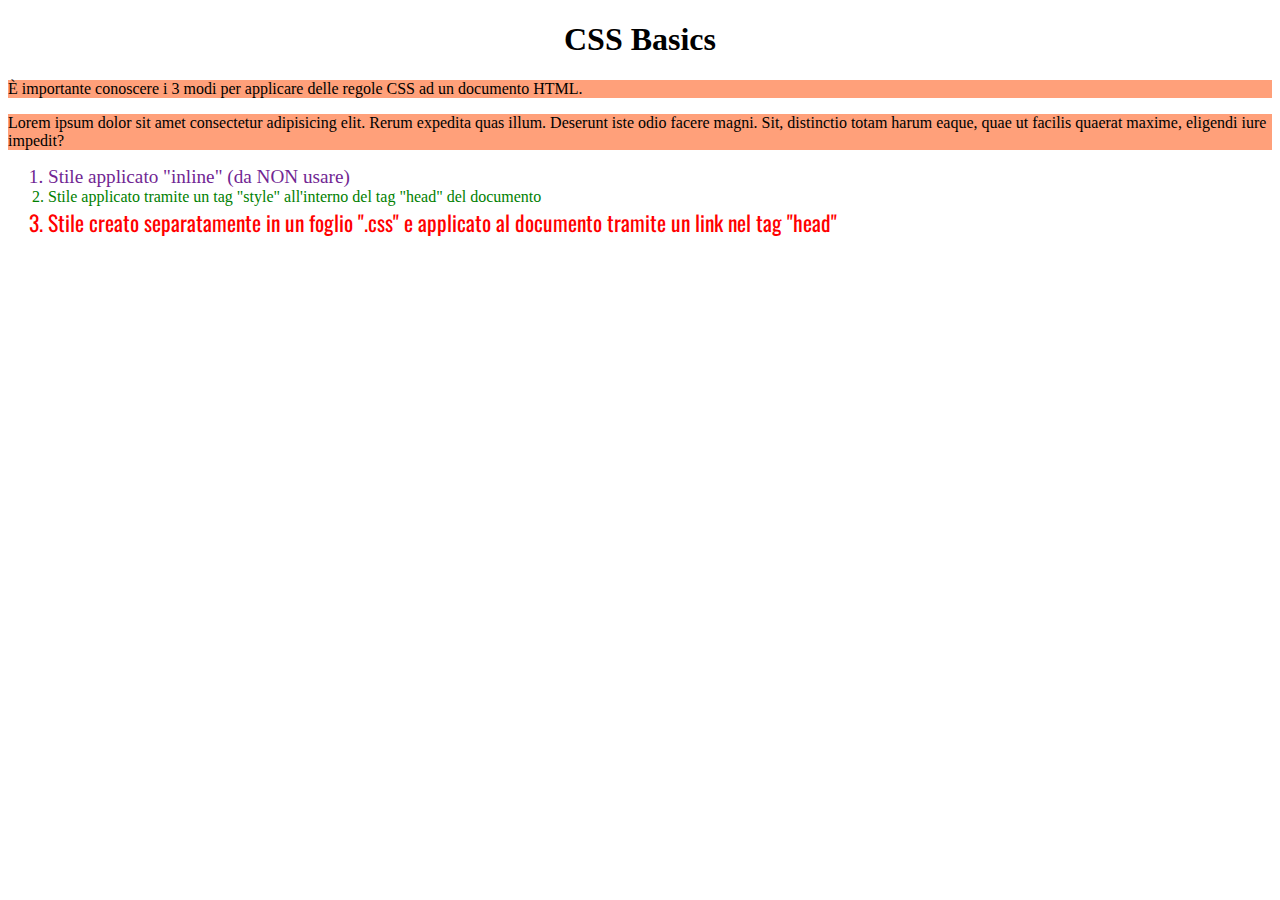
<file: index.html>
<!DOCTYPE html>
<html lang="en">
  <head>
    <meta charset="UTF-8" />
    <meta name="viewport" content="width=device-width, initial-scale=1.0" />
    <title>Introduzione CSS</title>
    <style>
      /* va inserito all'interno del tag "head" */
      /* questo è l'approccio n.2 */
      /* selettore: { regole } */
      p {
        color: white; /* colore del testo bianco */
        background-color: lightsalmon; /* colore dello sfondo arancione chiaro */
      }

      p {
        color: black; /* QUESTO COLOR VINCE SUL PRECEDENTE */
      }

      li {
        color: green;
      }
    </style>
    <!-- deve avere rel="stylesheet"!!! se non volete sbagliare, scorciatoia
     "link" e premo INVIO -->
    <!-- questi 3 link servono a importare un font da google font -->
    <link rel="preconnect" href="https://fonts.googleapis.com" />
    <link rel="preconnect" href="https://fonts.gstatic.com" crossorigin />
    <link
      href="https://fonts.googleapis.com/css2?family=Oswald:wght@200..700&display=swap"
      rel="stylesheet"
    />
    <link rel="stylesheet" href="./assets/style.css" />
  </head>
  <body>
    <header>
      <h1>CSS Basics</h1>
    </header>
    <main>
      <section>
        <!-- che cos'è una section? è un contenitore di blocco (un div) che 
             però separa semanticamente le porzioni del vostro contenuto -->
        <p>
          È importante conoscere i 3 modi per applicare delle regole CSS ad un
          documento HTML.
        </p>
        <p>
          Lorem ipsum dolor sit amet consectetur adipisicing elit. Rerum
          expedita quas illum. Deserunt iste odio facere magni. Sit, distinctio
          totam harum eaque, quae ut facilis quaerat maxime, eligendi iure
          impedit?
        </p>
        <ol>
          <!-- CSS INLINE -->
          <li style="color: #712693; font-size: 1.2em">
            Stile applicato "inline" (da NON usare)
          </li>
          <!-- CSS INCORPORATI -->
          <li>
            Stile applicato tramite un tag "style" all'interno del tag "head"
            del documento
          </li>
          <!-- D R Y -> Don't Repeat Yourself -->
          <!-- CSS ESTERNI -->
          <li id="last-li">
            Stile creato separatamente in un foglio ".css" e applicato al
            documento tramite un link nel tag "head"
          </li>
        </ol>
      </section>
    </main>
    <footer></footer>
  </body>
</html>
</file>
<file: assets/style.css>
#last-li {
  /* selettore con id: MOLTO SPECIFICO */
  color: red;
  font-size: 1.35em; /* 35% più grande */
  /* Oswald è il nome del font che ho importato da Google Font, 
  va assegnato agli elementi desiderati */
  font-family: 'Oswald', Arial, sans-serif;
  /* font-weight: 700; */
}

body {
  /* se lo volessi applicare a tutto il documento... */
  /* font-family: 'Oswald', Arial, sans-serif; */
}

.stefano {
}

p {
}

h1 {
  text-align: center;
}

img {
  /* selezionerebbe TUTTE le immagini... */
}
</file>
